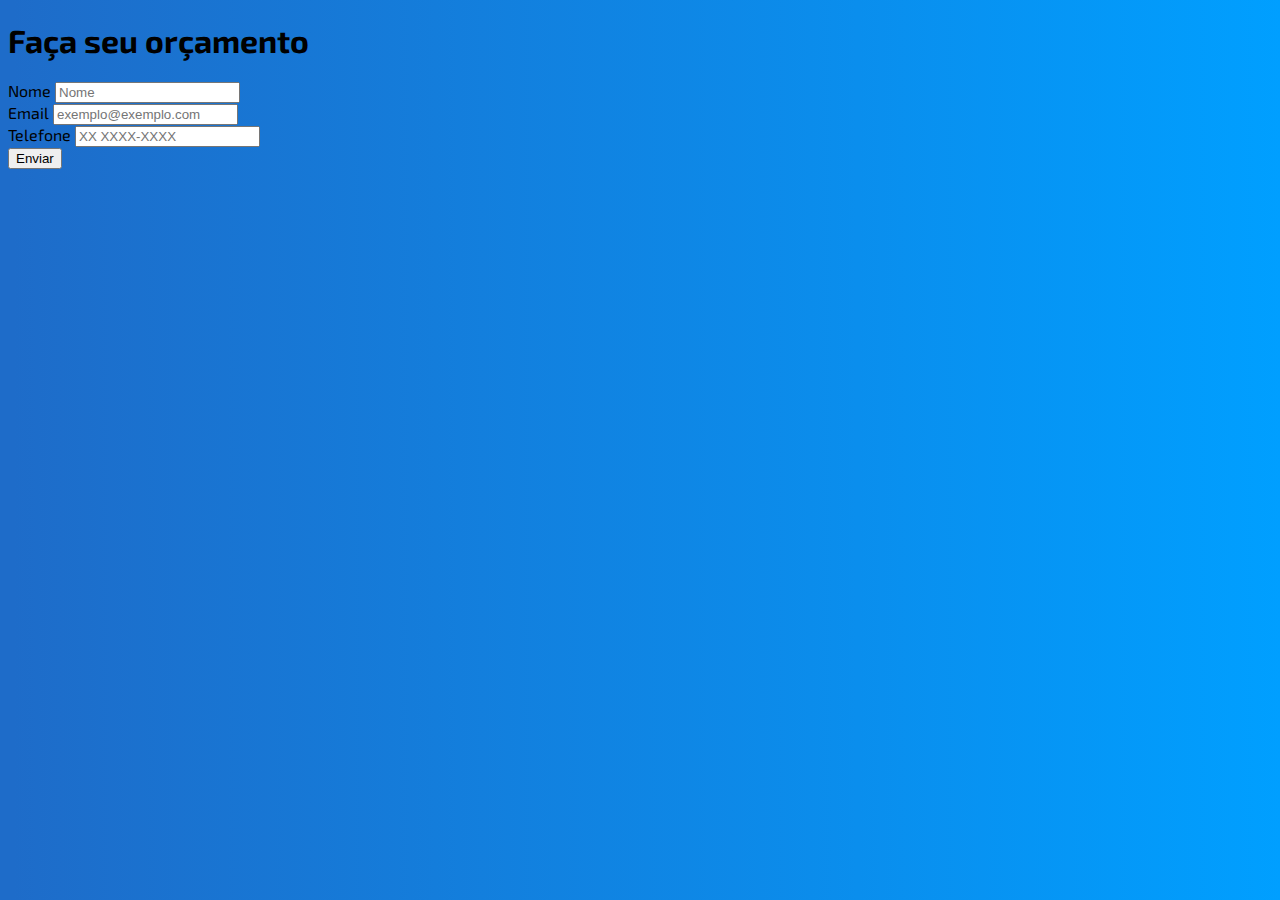
<file: cadastro.html>
<!DOCTYPE html>
<html lang="en">

<head>
    <meta charset="UTF-8">
    <meta http-equiv="X-UA-Compatible" content="IE=edge">
    <meta name="viewport" content="width=device-width, initial-scale=1.0">
    <title>Document</title>

    <!-- CSS only -->
    <link href="https://cdn.jsdelivr.net/npm/bootstrap@5.2.0-beta1/dist/css/bootstrap.min.css" rel="stylesheet"
        integrity="sha384-0evHe/X+R7YkIZDRvuzKMRqM+OrBnVFBL6DOitfPri4tjfHxaWutUpFmBp4vmVor" crossorigin="anonymous">


    <!-- Fontes site -->
    <link rel="preconnect" href="https://fonts.googleapis.com">
    <link rel="preconnect" href="https://fonts.gstatic.com" crossorigin>
    <link
        href="https://fonts.googleapis.com/css2?family=Exo+2:ital,wght@0,100;0,200;0,300;0,400;0,500;0,600;0,700;0,800;0,900;1,100;1,200;1,300;1,400;1,500;1,600;1,700;1,800;1,900&display=swap"
        rel="stylesheet">


    <link rel="stylesheet" href="css/cadastro.css">
</head>

<body>

    
    <div class="bg-cadastro">
        <div class="main-cadastro bg-white shadow-lg rounded-4 position-absolute top-50 start-50 translate-middle p-4">
            <h1>Faça seu orçamento</h1>
        
            <form class="mt-3">
                <div class="mb-3">
                    <label for="formGroupExampleInput" class="form-label">Nome</label>
                    <input type="text" class="form-control" id="formGroupExampleInput" placeholder="Nome">
                </div>
                <div class="mb-3">
                    <label for="formGroupExampleInput2" class="form-label">Email</label>
                    <input type="text" class="form-control" id="formGroupExampleInput2" placeholder="exemplo@exemplo.com">
                </div>
        
                <div class="mb-3">
                    <label for="formGroupExampleInput2" class="form-label">Telefone</label>
                    <input type="text" class="form-control" id="formGroupExampleInput2" placeholder="XX XXXX-XXXX">
                </div>
        
                <button type="submit" class="btn btn-primary">Enviar</button>
            </form>
        </div>
    </div>
    
            



    <!-- JavaScript Bundle with Popper -->
    <script src="https://cdn.jsdelivr.net/npm/bootstrap@5.2.0-beta1/dist/js/bootstrap.bundle.min.js"
        integrity="sha384-pprn3073KE6tl6bjs2QrFaJGz5/SUsLqktiwsUTF55Jfv3qYSDhgCecCxMW52nD2"
        crossorigin="anonymous"></script>
</body>

</html>
</file>
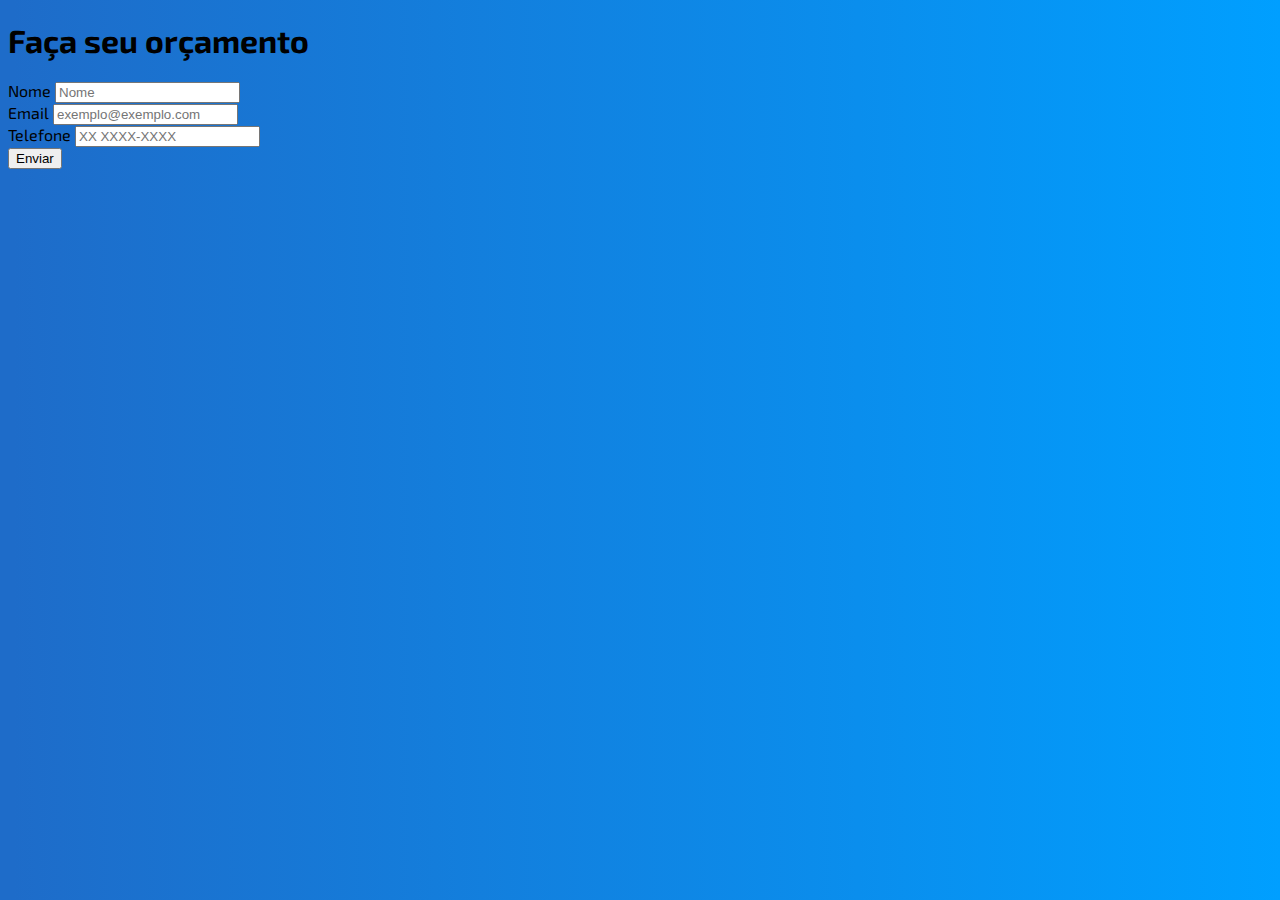
<file: Apresentação Site/SiteMKT/cadastro.html>
<!DOCTYPE html>
<html lang="en">

<head>
    <meta charset="UTF-8">
    <meta http-equiv="X-UA-Compatible" content="IE=edge">
    <meta name="viewport" content="width=device-width, initial-scale=1.0">
    <title>Kiniun Security</title>
    <link rel="icon" type="image/icon" href="assets/logo.png">  

    <!-- CSS only -->
    <link href="https://cdn.jsdelivr.net/npm/bootstrap@5.2.0-beta1/dist/css/bootstrap.min.css" rel="stylesheet"
        integrity="sha384-0evHe/X+R7YkIZDRvuzKMRqM+OrBnVFBL6DOitfPri4tjfHxaWutUpFmBp4vmVor" crossorigin="anonymous">


    <!-- Fontes site -->
    <link rel="preconnect" href="https://fonts.googleapis.com">
    <link rel="preconnect" href="https://fonts.gstatic.com" crossorigin>
    <link
        href="https://fonts.googleapis.com/css2?family=Exo+2:ital,wght@0,100;0,200;0,300;0,400;0,500;0,600;0,700;0,800;0,900;1,100;1,200;1,300;1,400;1,500;1,600;1,700;1,800;1,900&display=swap"
        rel="stylesheet">


    <link rel="stylesheet" href="css/cadastro.css">
</head>

<body>

    
    <div class="bg-cadastro">
        <div class="main-cadastro bg-white shadow-lg rounded-4 position-absolute top-50 start-50 translate-middle p-4">
            <h1>Faça seu orçamento</h1>
        
            <form class="mt-3">
                <div class="mb-3">
                    <label for="formGroupExampleInput" class="form-label">Nome</label>
                    <input type="text" class="form-control" id="formGroupExampleInput" placeholder="Nome">
                </div>
                <div class="mb-3">
                    <label for="formGroupExampleInput2" class="form-label">Email</label>
                    <input type="text" class="form-control" id="formGroupExampleInput2" placeholder="exemplo@exemplo.com">
                </div>
        
                <div class="mb-3">
                    <label for="formGroupExampleInput2" class="form-label">Telefone</label>
                    <input type="text" class="form-control" id="formGroupExampleInput2" placeholder="XX XXXX-XXXX">
                </div>
        
                <button type="submit" class="btn btn-primary">Enviar</button>
            </form>
        </div>
    </div>
    
            



    <!-- JavaScript Bundle with Popper -->
    <script src="https://cdn.jsdelivr.net/npm/bootstrap@5.2.0-beta1/dist/js/bootstrap.bundle.min.js"
        integrity="sha384-pprn3073KE6tl6bjs2QrFaJGz5/SUsLqktiwsUTF55Jfv3qYSDhgCecCxMW52nD2"
        crossorigin="anonymous"></script>
</body>

</html>
</file>
<file: css/cadastro.css>
html {
    height: 100%;
}

body {
    font-family: 'Exo 2', sans-serif;
    background-color: rgb(30, 108, 201);
        background: linear-gradient(90deg, rgba(30, 108, 201, 1) 1%, rgba(0, 159, 255, 1) 100%);
}

@media screen and (max-width: 550px) {
    h1 {
        font-family: 'Exo 2', sans-serif;
        font-weight: 600;
        font-size: 5vw;
    }

    label {
        font-size: 3.5vw;
    }

}
</file>
<file: Apresentação Site/SiteMKT/css/cadastro.css>
html {
    height: 100%;
}

body {
    font-family: 'Exo 2', sans-serif;
    background-color: rgb(30, 108, 201);
        background: linear-gradient(90deg, rgba(30, 108, 201, 1) 1%, rgba(0, 159, 255, 1) 100%);
}

@media screen and (max-width: 550px) {
    h1 {
        font-family: 'Exo 2', sans-serif;
        font-weight: 600;
        font-size: 5vw;
    }

    label {
        font-size: 3.5vw;
    }

}
</file>
